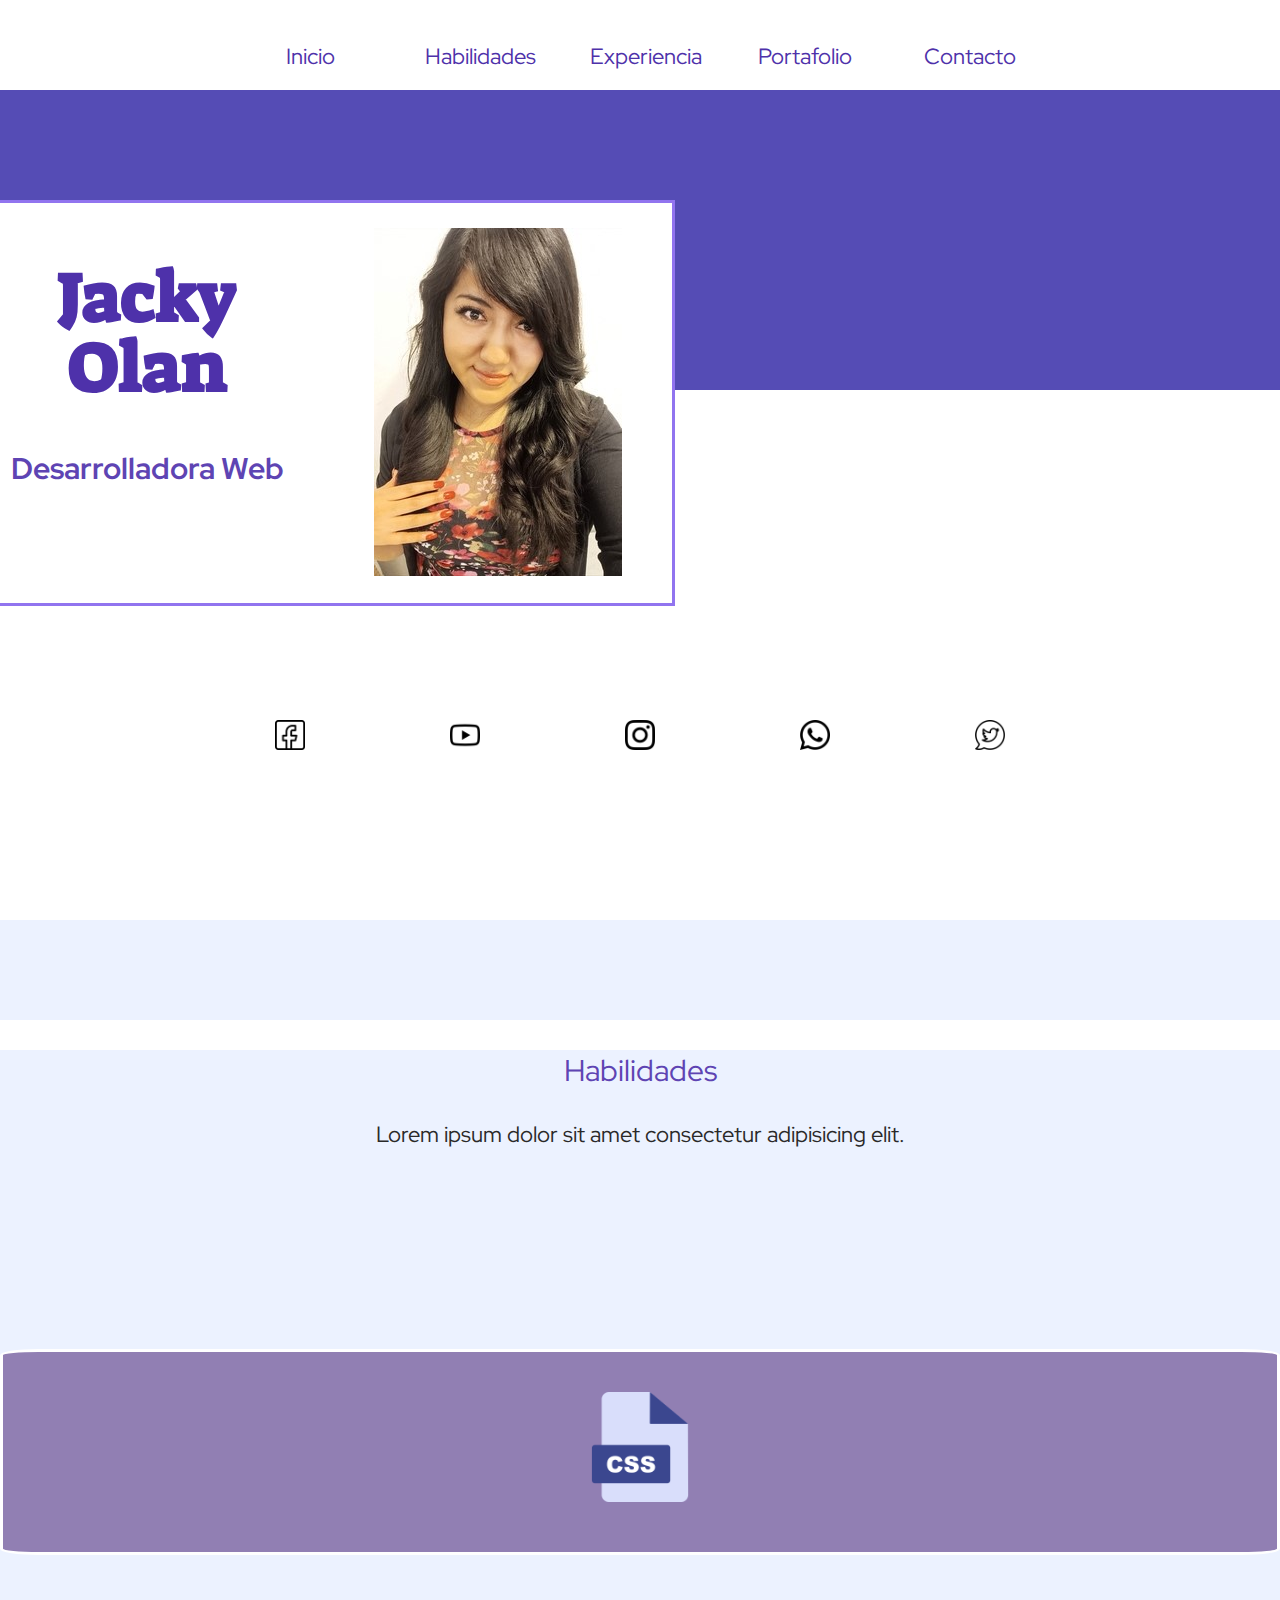
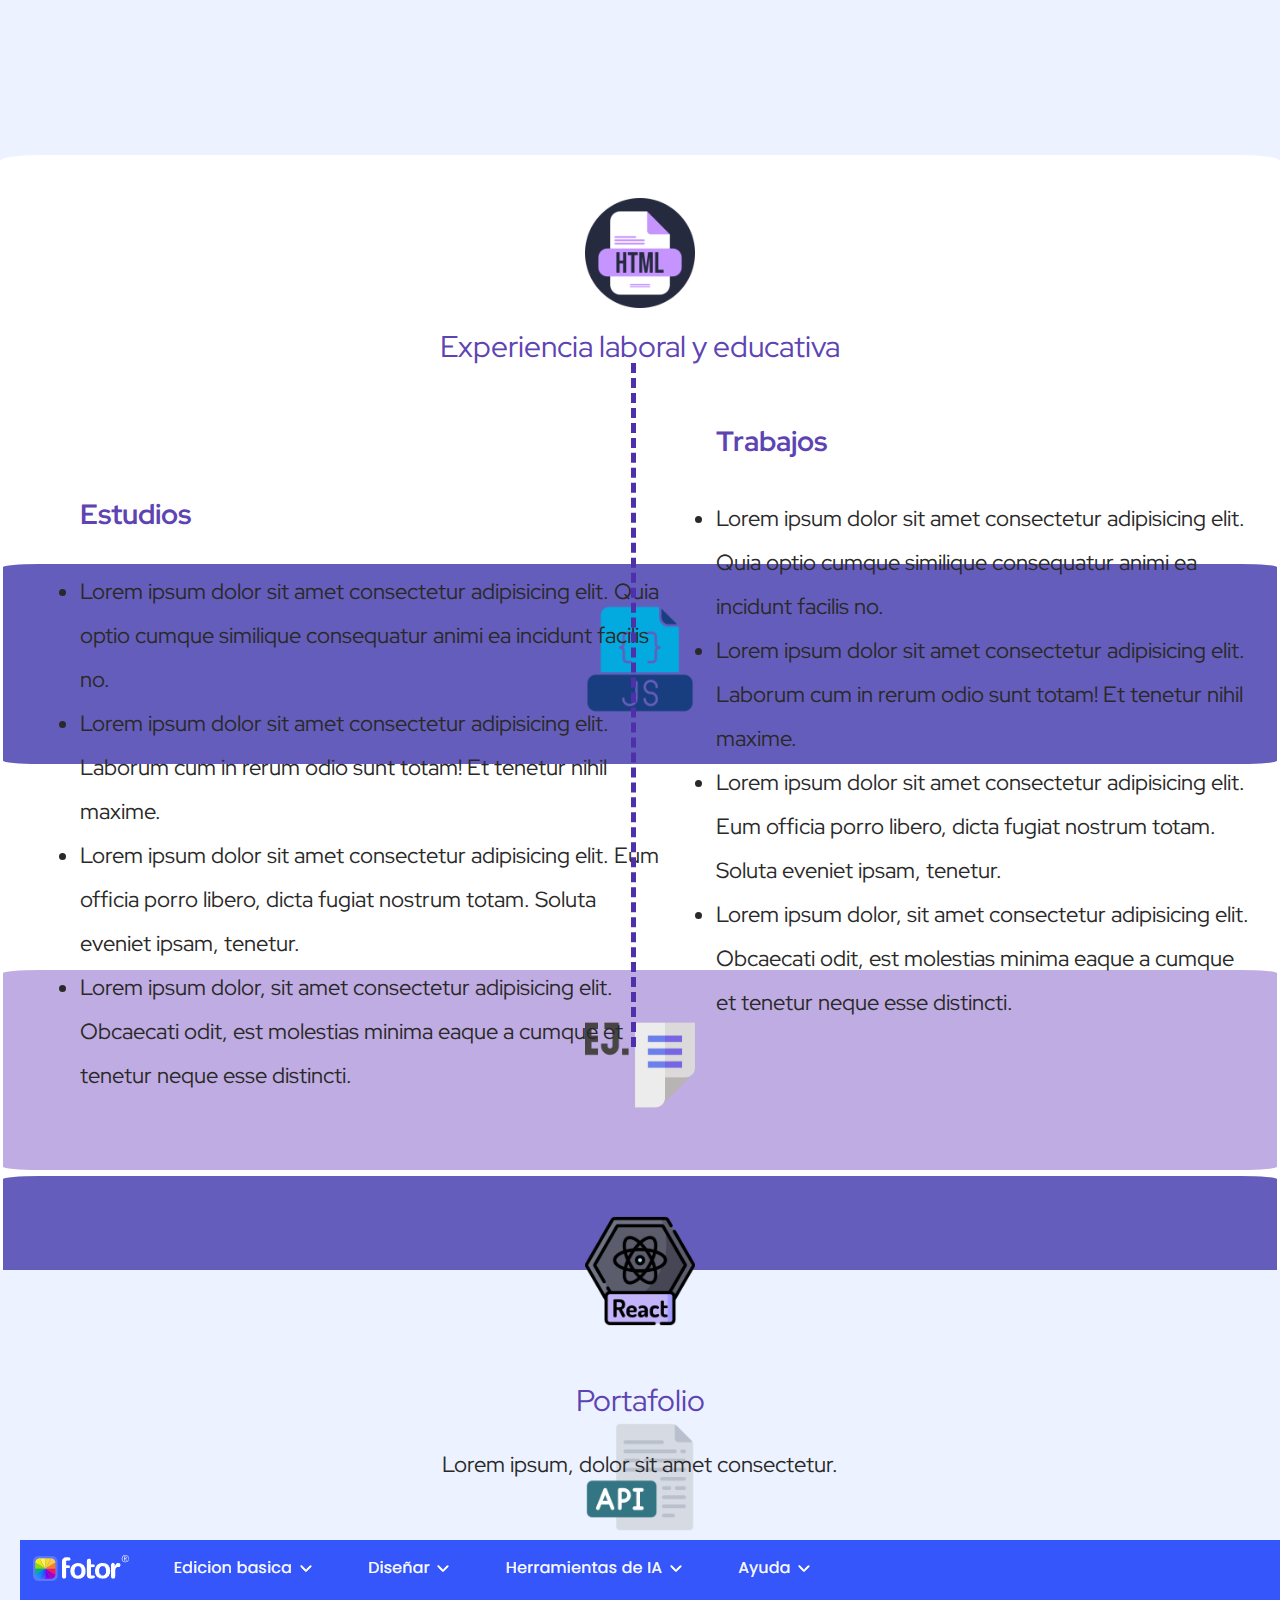
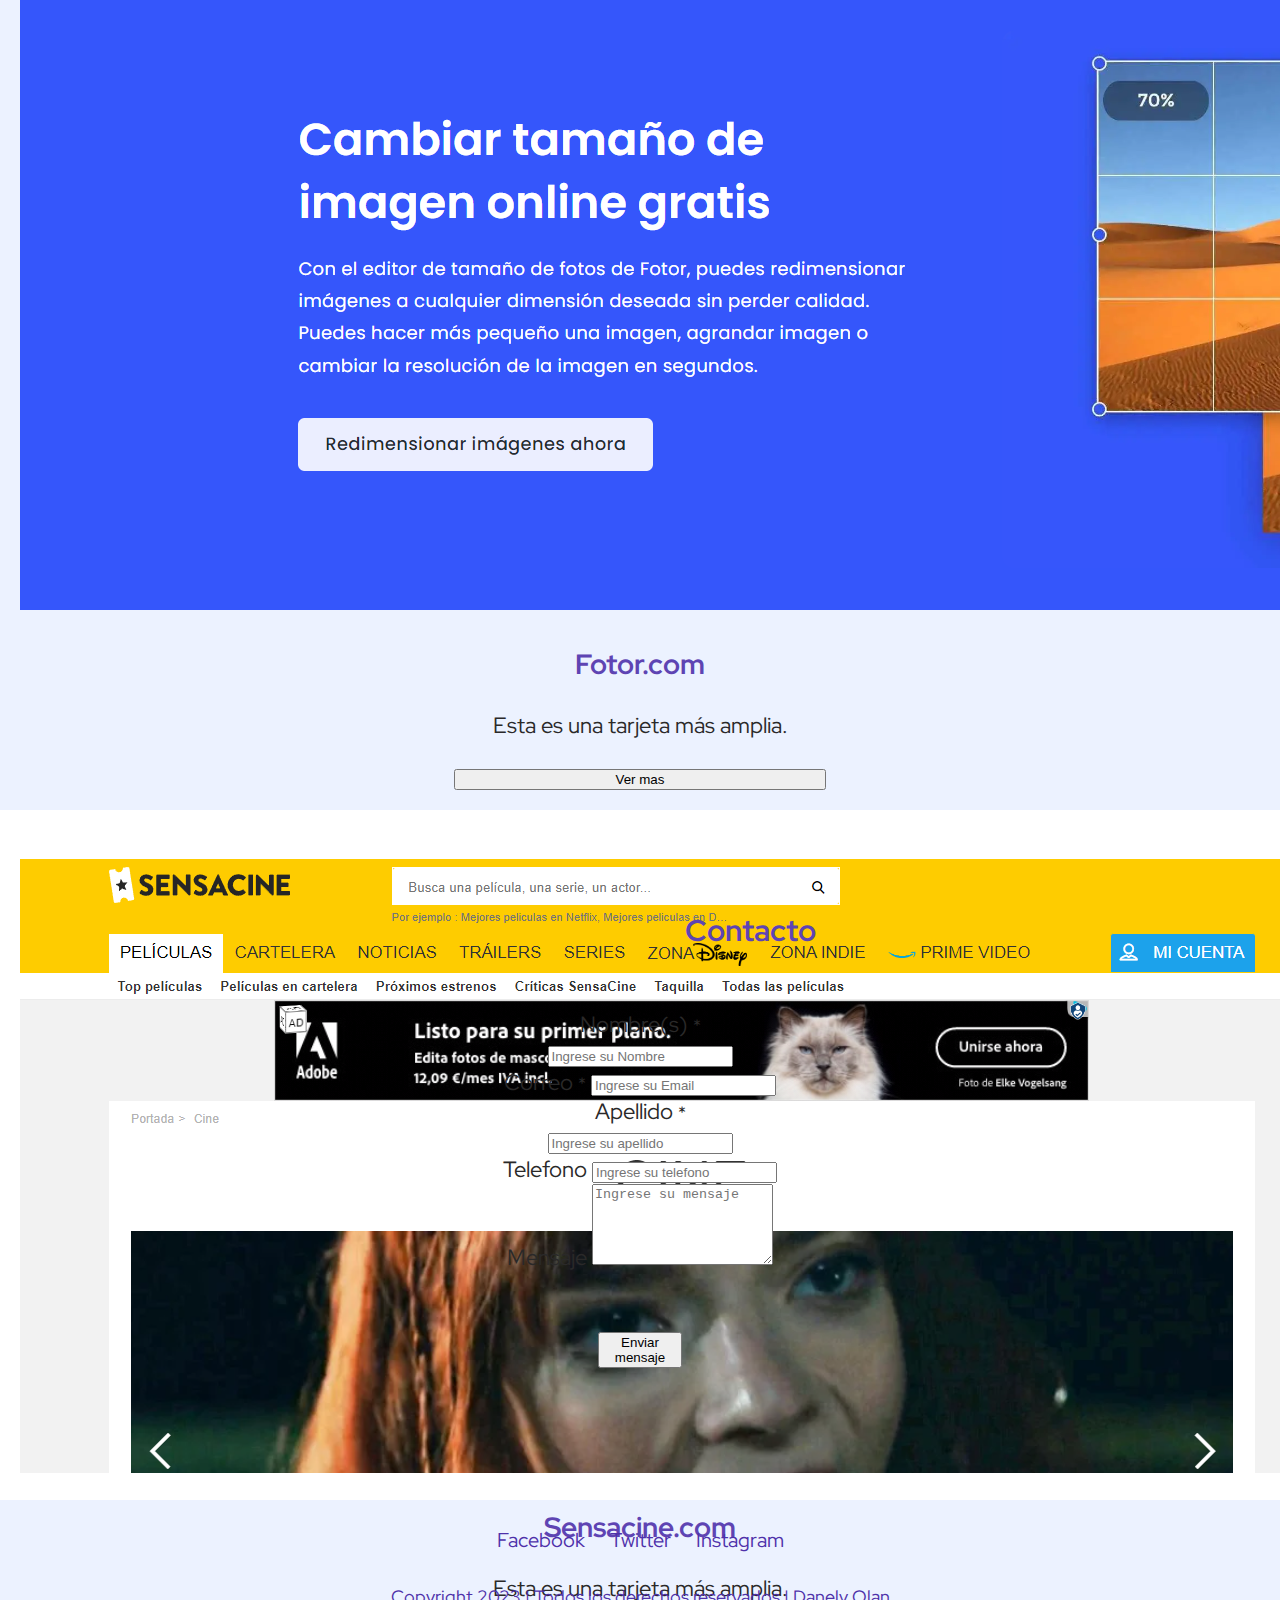
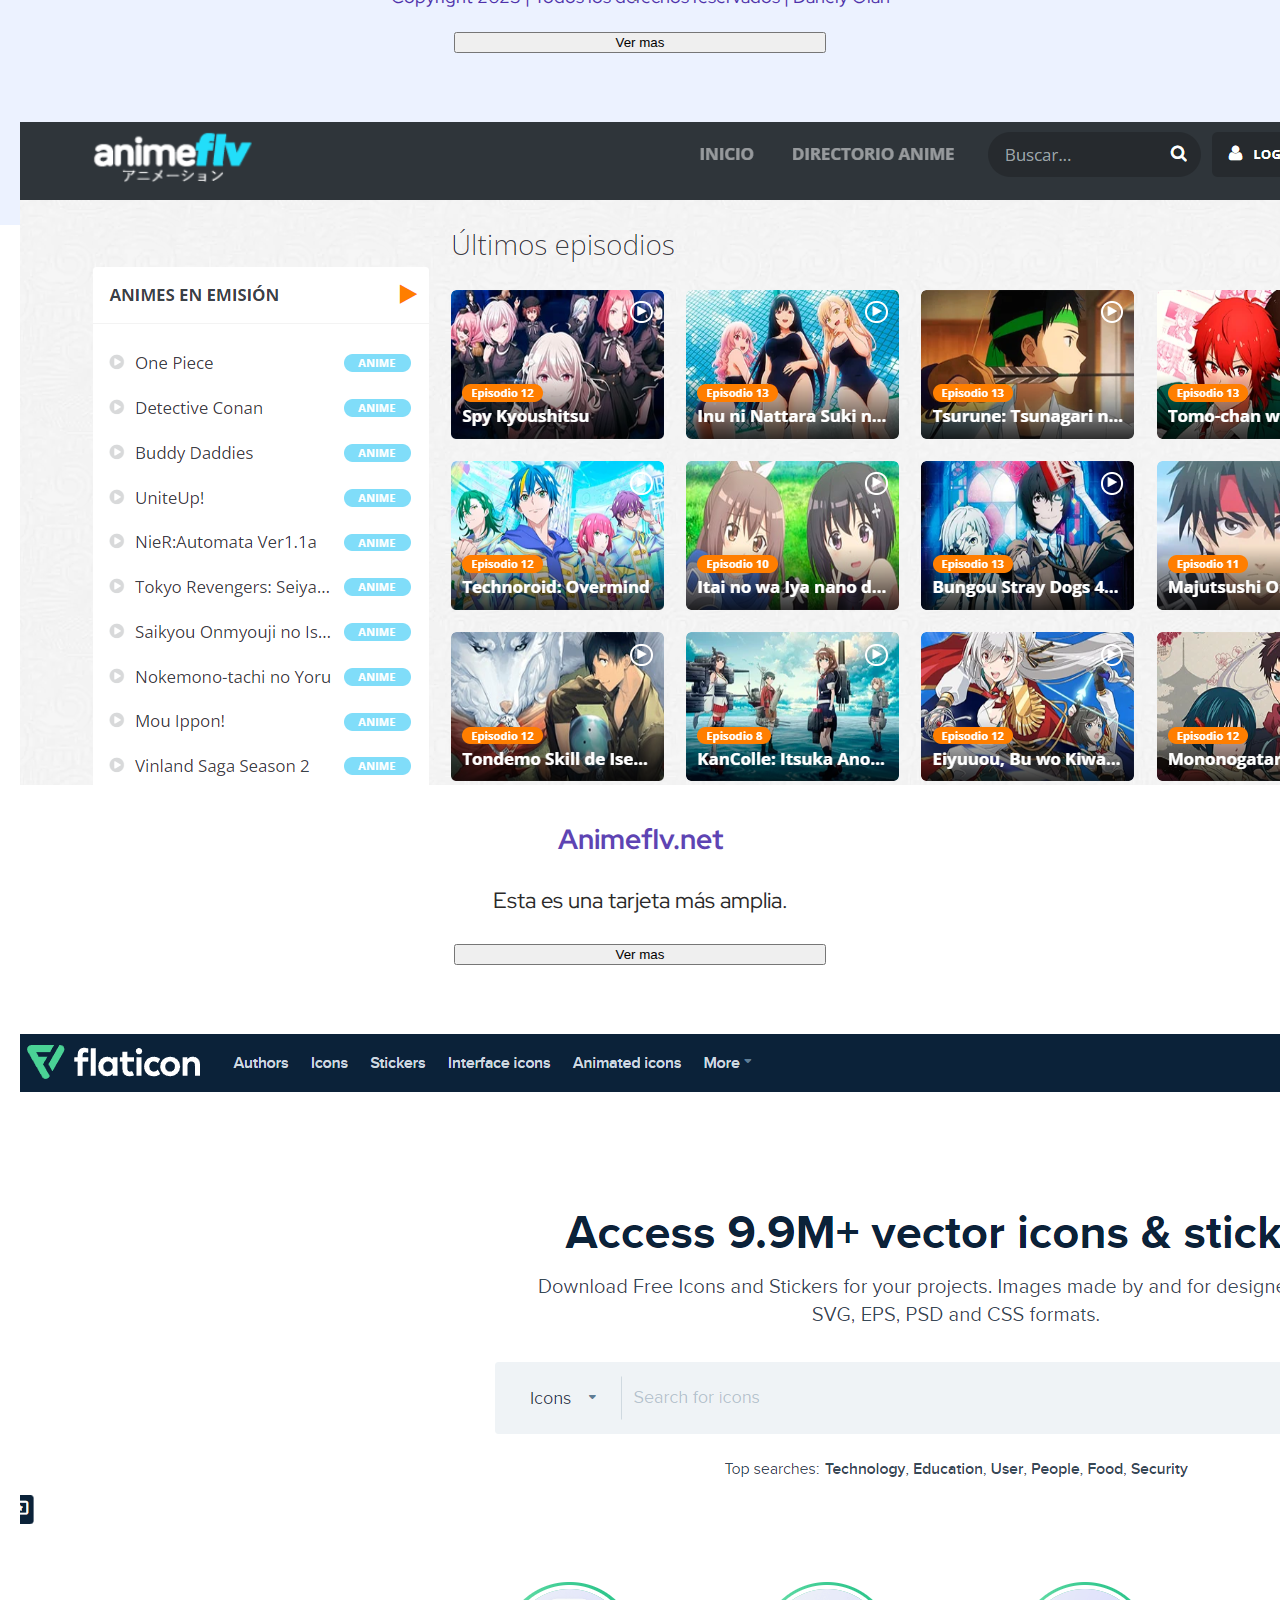
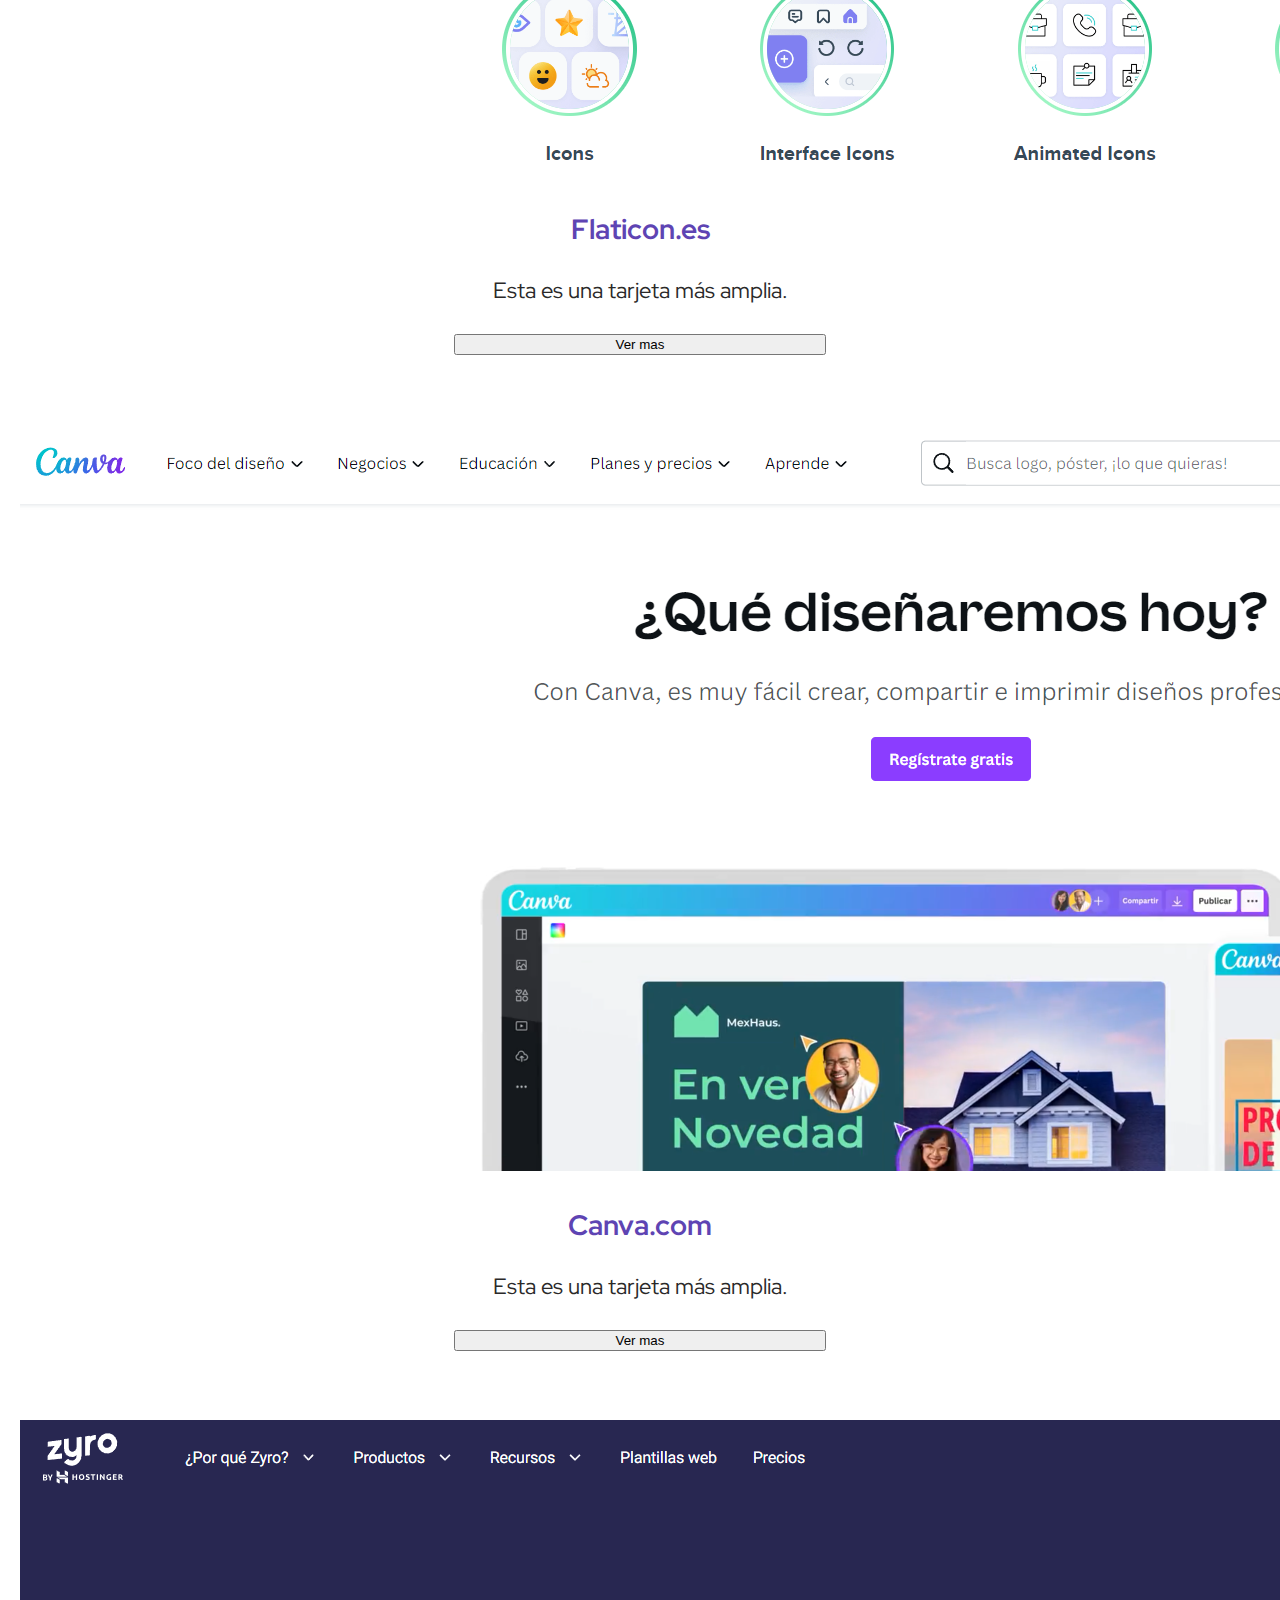
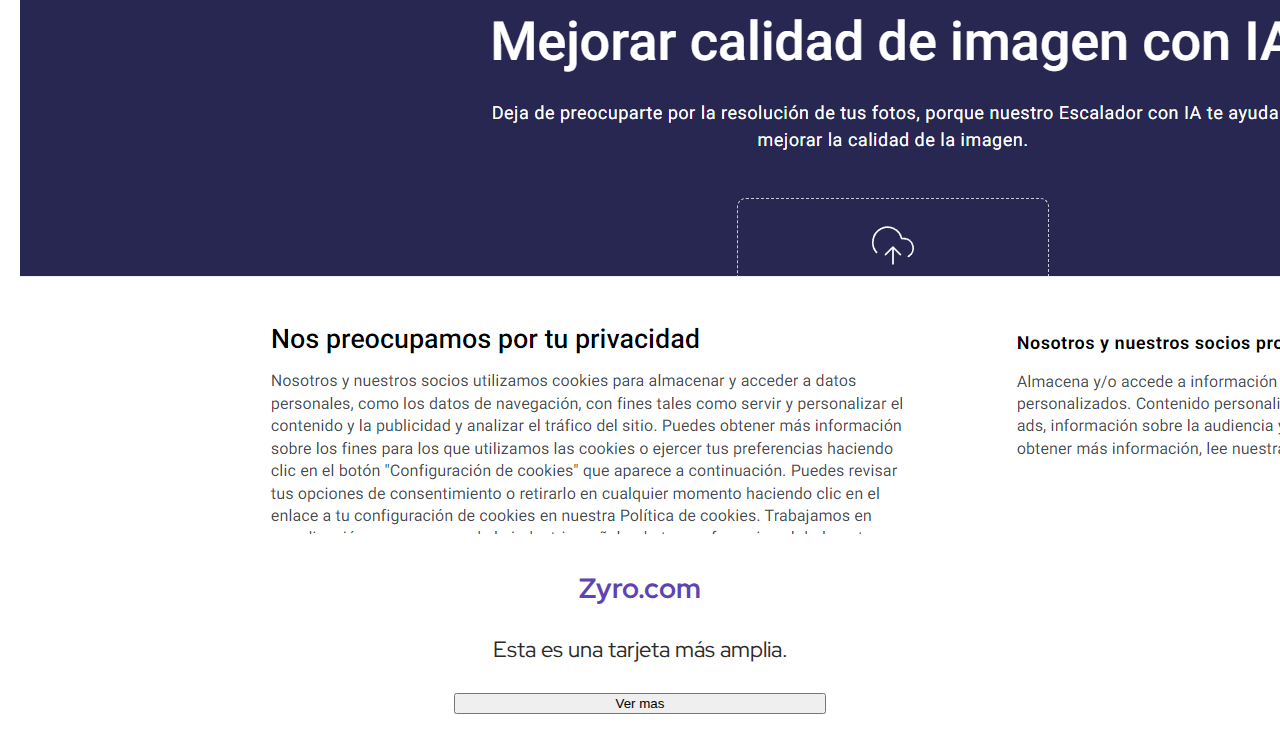
<file: index.html>
<!DOCTYPE html>
<html lang="es">
<head>
    <title>Jacky Olan</title>
    <meta name="viewport" content="width=device-width, initial-scale=1.0">
    <link href="https://cdn.jsdelivr.net/npm/bootstrap@5.3.0-alpha2/dist/css/bootstrap.min.css" rel="stylesheet" integrity="sha384-aFq/bzH65dt+w6FI2ooMVUpc+21e0SRygnTpmBvdBgSdnuTN7QbdgL+OapgHtvPp" crossorigin="anonymous">
    <script src="https://cdn.jsdelivr.net/npm/bootstrap@5.3.0-alpha2/dist/js/bootstrap.bundle.min.js" integrity="sha384-qKXV1j0HvMUeCBQ+QVp7JcfGl760yU08IQ+GpUo5hlbpg51QRiuqHAJz8+BrxE/N" crossorigin="anonymous"></script>
    <link href="style.css" rel="stylesheet">
    <link rel="icon" href="imagenes/favicon.ico">
    <link rel="preconnect" href="https://fonts.googleapis.com">
    <link rel="preconnect" href="https://fonts.gstatic.com" crossorigin>
    <link href="https://fonts.googleapis.com/css2?family=Red+Hat+Display&family=Suez+One&display=swap" rel="stylesheet">
</head>

<body>
  
<!--barra fija..............................................................................................................-->

    <div class="barra-fija">
       <a href="#inicio"><div class="items-barra"><p>Inicio</p></div></a>
       <a href="#habilidades"><div class="items-barra"><p>Habilidades</p></div></a>
       <a href="#exper"><div class="items-barra"><p>Experiencia</p></div></a>
       <a href="#portafolio"><div class="items-barra"><p>Portafolio</p></div></a>
       <a href="#contacto"><div class="items-barra"><p>Contacto</p></div></a>
    </div>
    

<!--portada................................................................................................................-->
 
   <div id="inicio" class="portada"></div>
   <div class="portada-imagen">
      <h1>Jacky Olan</h1>
      <h2>Desarrolladora Web</h2>
      <img class="imagen-portada" src="imagenes/yo.jpg">
   </div>
   <div class="segunda-seccion">
    <a href="https://es-la.facebook.com/" target="_blank" rel="noopener noreferrer"><img class="redes" src="imagenes/f.png"></a>
    <a href="https://www.youtube.com/" target="_blank" rel="noopener noreferrer"><img class="redes" src="imagenes/y.png"></a>
    <a href="https://www.instagram.com/accounts/login/" target="_blank" rel="noopener noreferrer"><img class="redes" src="imagenes/i.png"></a>
    <a href="https://web.whatsapp.com/" target="_blank" rel="noopener noreferrer"><img class="redes" src="imagenes/w.png"></a>
    <a href="https://twitter.com/?lang=es" target="_blank" rel="noopener noreferrer"><img class="redes" src="imagenes/t.png"></a>
   </div>
   <!--habilidades---------------------------------------------------------------------------------->

   <div id="habilidades" class="espacio-habilidades"></div>
   <div class="tercera-seccion">
     <div class="row">
      <p class="subtitulos">Habilidades</p>
       <p>Lorem ipsum dolor sit amet consectetur adipisicing elit.</p>
       <div class="uno altura margen borde col-lg-3 col-md-4 col-sm-6">
          <img class="skills" src="imagenes/css.png" alt="">
       </div>
       <div class="dos altura margen borde col-lg-3 col-md-4 col-sm-6 ">
          <img class="skills" src="imagenes/html.png" alt="">
       </div>
       <div class="tres altura margen borde col-lg-3 col-md-4 col-sm-6 ">
          <img class="skills" src="imagenes/javascript (2).png" alt="">
       </div>
       <div class="cuatro altura margen borde col-lg-3 col-md-4 col-sm-6 ">
          <img class="skills" src="imagenes/ej.png" alt="">
       </div>
    </div>
   <div class="row">
       <div class="cinco altura borde col-lg-3 col-md-4 col-sm-6 ">
          <img class="skills" src="imagenes/react.png " alt="">
       </div>
       <div class="seis altura borde col-lg-3 col-md-4 col-sm-6">
          <img class="skills" src="imagenes/api.png" alt="">
       </div>
       <div class="siete altura borde col-lg-3 col-md-4 col-sm-6">
          <img class="skills" src="imagenes/git.png" alt="">
       </div>
       <div class="ocho altura borde col-lg-3 col-md-4 col-sm-6">
          <img class="skills" src="imagenes/sql.png" alt="">
       </div>
   </div>
   </div>
    <!--Experiencia-------------------------------------------------------------------------------->

   <div id="exper" class="espacio-experiencia"></div>
   <div class="experiencia">
      <p class="subtitulos margen-b">Experiencia laboral y educativa</p>
      <div>

      <ul class="lista-uno">
			<h3>Estudios</h3>
			<li>Lorem ipsum dolor sit amet consectetur adipisicing elit. Quia optio cumque similique consequatur animi ea incidunt facilis no.</li>
			<li>Lorem ipsum dolor sit amet consectetur adipisicing elit. Laborum cum in rerum odio sunt totam! Et tenetur nihil maxime.</li>
			<li>Lorem ipsum dolor sit amet consectetur adipisicing elit. Eum officia porro libero, dicta fugiat nostrum totam. Soluta eveniet ipsam, tenetur.</li>
			<li>Lorem ipsum dolor, sit amet consectetur adipisicing elit. Obcaecati odit, est molestias minima eaque a cumque et tenetur neque esse distincti.</li>
        </ul>
      </div>
	  <div class="lista-dos">
		<ul>
			<h3>Trabajos</h3>
			<li>Lorem ipsum dolor sit amet consectetur adipisicing elit. Quia optio cumque similique consequatur animi ea incidunt facilis no.</li>
			<li>Lorem ipsum dolor sit amet consectetur adipisicing elit. Laborum cum in rerum odio sunt totam! Et tenetur nihil maxime.</li>
			<li>Lorem ipsum dolor sit amet consectetur adipisicing elit. Eum officia porro libero, dicta fugiat nostrum totam. Soluta eveniet ipsam, tenetur.</li>
			<li>Lorem ipsum dolor, sit amet consectetur adipisicing elit. Obcaecati odit, est molestias minima eaque a cumque et tenetur neque esse distincti.</li>
		</ul>
       </div>
   </div>

    <div id="portafolio" class="espacio-portafolio"></div>
    <div class="portafolio">
       <p class="subtitulos">Portafolio</p>
       <p>Lorem ipsum, dolor sit amet consectetur.</p>
       <div class="album py-5 bg-body-purple">
           <div class="container">
           <div class="row row-cols-1 row-cols-sm-2 row-cols-md-3 g-3">
           <div class="col">
          <div class="card shadow-sm">
            <svg class="bd-placeholder-img" xmlns="http://www.w3.org/2000/svg" role="img" aria-label="Marcador de posición: Miniatura"><img src="imagenes/pg1.PNG"></svg>
            <div class="card-body">
              <h3>Fotor.com</h3>
              <p class="card-text"><font style="vertical-align: inherit;"><font style="vertical-align: inherit;">Esta es una tarjeta más amplia.</font></font></p></div>
              <a href="https://www.fotor.com/" target="_blank" rel="noopener noreferrer"><button class="btn btn-primary d-inline-center align-items-center" type="button">
                Ver mas </button></a>
          </div>
         </div>

         <div class="col">
           <div class="card shadow-sm">
               <svg class="bd-placeholder-img " xmlns="http://www.w3.org/2000/svg" role="img" aria-label="Marcador de posición: Miniatura"><img src="imagenes/pg2.PNG"></svg>
               <div class="card-body">
                <h3>Sensacine.com</h3>
                <p class="card-text"><font style="vertical-align: inherit;"><font style="vertical-align: inherit;">Esta es una tarjeta más amplia.</font></font></p></div>
                <a href="https://www.sensacine.com/" target="_blank" rel="noopener noreferrer"><button class="btn btn-primary d-inline-center align-items-center" type="button">
                    Ver mas </button></a> 
           </div>
         </div>

         <div class="col">
          <div class="card shadow-sm">
            <svg class="bd-placeholder-img card-img-top" width="100%" height="225" xmlns="http://www.w3.org/2000/svg" role="img" aria-label="Marcador de posición: Miniatura"><img src="imagenes/pg3.PNG"></svg>
            <div class="card-body">
              <h3>Animeflv.net</h3>
              <p class="card-text"><font style="vertical-align: inherit;"><font style="vertical-align: inherit;">Esta es una tarjeta más amplia.</font></font></p></div>
              <a href="https://www3.animeflv.net/" target="_blank" rel="noopener noreferrer"><button class="btn btn-primary d-inline-center align-items-center" type="button">
                Ver mas </button></a>
          </div>
        </div>

        <div class="col">
          <div class="card shadow-sm">
            <svg class="bd-placeholder-img card-img-top" xmlns="http://www.w3.org/2000/svg" role="img" aria-label="Marcador de posición: Miniatura"><img src="imagenes/pg4.PNG"></svg>
            <div class="card-body">
              <h3>Flaticon.es</h3>
              <p class="card-text"><font style="vertical-align: inherit;"><font style="vertical-align: inherit;">Esta es una tarjeta más amplia.</font></font></p></div>
              <a href="https://www.flaticon.com/" target="_blank" rel="noopener noreferrer"><button class="btn btn-primary d-inline-center align-items-center" type="button">
                Ver mas </button></a>
          </div>
        </div>

        <div class="col">
          <div class="card shadow-sm">
            <svg class="bd-placeholder-img card-img-top" xmlns="http://www.w3.org/2000/svg" role="img" aria-label="Marcador de posición: Miniatura"><img src="imagenes/pg5.PNG"></svg>
            <div class="card-body">
                <h3>Canva.com</h3>
              <p class="card-text"><font style="vertical-align: inherit;"><font style="vertical-align: inherit;">Esta es una tarjeta más amplia.</font></font></p></div>
              <a href="https://www.canva.com/" target="_blank" rel="noopener noreferrer"><button class="btn btn-primary d-inline-center align-items-center" type="button">
                Ver mas </button></a>
          </div>
        </div>

        <div class="col">
          <div class="card shadow-sm">
            <svg class="bd-placeholder-img card-img-top" xmlns="http://www.w3.org/2000/svg" role="img" aria-label="Marcador de posición: Miniatura"><img src="imagenes/pg6.PNG"></svg>
            <div class="card-body">
              <h3>Zyro.com</h3>
              <p class="card-text"><font style="vertical-align: inherit;"><font style="vertical-align: inherit;">Esta es una tarjeta más amplia.</font></font></p></div>
              <a href="https://zyro.com/mx/herramientas/upscaler-de-imagenes" target="_blank" rel="noopener noreferrer"><button class="btn btn-primary d-inline-center align-items-center" type="button">
                Ver mas </button></a>
           </div>
         </div>
        </div>
      </div>
     </div>
    </div>

    <div  id="contacto" class="espaciado-contacto"></div>
    <h2 class="contacto-subtitulo">Contacto</h2>
    <div class="contacto"> 
    <form id="contact_form" name="contact_form" class="" action="includes/sendmail.php" method="post" novalidate="novalidate">
      <div class="row">
          <div class="col-sm-6">
              <div class="form-group">
                  <label>Nombre(s) <small>*</small></label>
                  <input name="form_name" class="form-control" type="text" placeholder="Ingrese su Nombre" required="" aria-required="true">
              </div>
          </div>
          <div class="col-sm-6">
              <div class="form-group">
                  <label>Correo <small>*</small></label>
                  <input name="form_email" class="form-control required email" type="email" placeholder="Ingrese su Email" aria-required="true">
              </div>
          </div>
      </div>
      <div class="row">
          <div class="col-sm-6">
              <div class="form-group">
                  <label>Apellido <small>*</small></label>
                  <input name="form_subject" class="form-control required" type="text" placeholder="Ingrese su apellido" aria-required="true">
              </div>
          </div>
          <div class="col-sm-6">
              <div class="form-group">
                  <label>Telefono</label>
                  <input name="form_phone" class="form-control" type="text" placeholder="Ingrese su telefono">
              </div>
          </div>
      </div>
      <div class="form-group">
          <label>Mensaje</label>
          <textarea name="form_message" class="form-control required" rows="5" placeholder="Ingrese su mensaje" aria-required="true"></textarea>
      </div>
      <div class="form-group">
          <input name="form_botcheck" class="form-control" type="hidden" value="">
          <a href="https//gmail.com/" target="_blank" rel="noopener noreferrer"><button type="submit" class="btn btn-primary btn-theme-colored btn-flat boton-contacto" data-loading-text="Espere porfavor..">Enviar mensaje</button></a>
      </div>
    </form>
    </div> 

<!--pie de pag...................................................................-->

 <div class="piedepagina">
      <a class="link-pie-pagina" href="https://es-la.facebook.com/" target="_blank" rel="noopener noreferrer">Facebook</a>
      <a class="link-pie-pagina" href="https://twitter.com/" target="_blank" rel="noopener noreferrer">Twitter</a>
      <a class="link-pie-pagina" href="https://www.instagram.com/" target="_blank" rel="noopener noreferrer" >Instagram</a>
      <small><p class="derechos"> Copyright 2023 | Todos los derechos reservados | Danely Olan</p></small>
</div> 
  
   
</body>
</file>
<file: style.css>
body {
    margin: 0;
    text-align: center;
    font-family: 'Red Hat Display', sans-serif;
    font-size: 22px;
    color: #2a2929;
}

/* Elementos de barra fija superior..........................................................*/
.barra-fija {
    position: sticky;
	top: 0;
    background-color:#fff;
    margin-top: 0;
    height: 80px;
    padding-top: 10px;
    z-index: 100;
}

.items-barra{
    width: 100px;
    display: inline-block;
    color: #4E31AA;
    margin-left: 30px;
    margin-right: 30px;
    text-decoration: none;
    padding-top: 10px;
}

/*Elementos de imagen de portada................................................................*/
.portada {
    max-width: 100%;
    height: 300px;
    background-color: #554cb5;  
}

.portada-imagen {
    width: 700px;
    height: 400px;
    background-color:#fff;
    position: absolute;
    right: 605px;
    top: 200px;
    line-height: 1;
    border-style: solid;
    border-color: #9174ef;
}

.imagen-portada {
   margin-left: 300px;
   position: absolute;
   right: 50px;
   top: 25px;
}

h1 {
    font-family: 'Suez One', serif;
    color:#4E31AA;
    font-size: 70px;
    text-align: center;
    width: 50%;
    margin-top: 60px;
}

h2 {
    font-size: 30px;
    color: #5e44b3;
    text-align: center;
    width: 50%;
    margin-top: 50px;
}

.segunda-seccion {
    background-color: #fff;
    height: 300px;
    margin-top: 230px;
}

.redes {
    height: 30px;
    width: 30px;
    margin: 100px 70px 50px;
}

.tercera-seccion {
    background-color:#ECF2FF;
    height: 716px;
}

.espacio-habilidades {
    height: 100px;
    background-color:#ECF2FF;
}

.skills {
    height: 110px;
    width: 110px;
    margin-top: 40px;
}

.altura { 
    height: 200px;
}

.margen {
    margin-top: 200px;
}

.borde {
    border-style: solid;
    border-color: #fff;
    border-width: 3px;
    border-radius: 3%;
}

.uno {
    background-color: #917FB3;
}

.dos {
    background-color:#fff;
}

.tres {
    background-color: #655DBB;
}

.cuatro {
    background-color:#BFACE2 ;
}

.cinco{
    background-color: #655DBB;
}

.seis {
    background-color: #BFACE2; 
}

.siete {
    background-color:#917FB3;
}

.ocho {
    background-color: #fff;
}

.subtitulos {
    font-size: 30px;
    color: #5e44b3;
    text-align: center;
}

.margen-b {
    margin-bottom: 60px;
}

.espacio-experiencia {
    height: 70px;
    margin-bottom: 0;
    margin-top: 50px;
}

.experiencia {
    height: 600px;
    text-align:left;
    line-height: 2;
    display:inline;
}

.portafolio {
    height: 1060px;
    background-color: #ECF2FF;
    margin-top: 100px;
    padding-top: 80px;
}

li {
    
}

ul {
    padding-left: 80px;
    display: inline-block;
}

.lista-uno {
    width: 46%;
   
}

.lista-dos {
    width: 48%;
    position: absolute;
    right: 30px;
    top: 1963px;
    border-style:none none none dashed;
    border-width: 5px;
    border-color: #4E31AA;
}

h3 {
    color: #5e44b3;
    font-size: 28px;

}

.bd-placeholder-img {
    height:0px;
}

.col {
    padding: 10px 20px 10px;
}

.btn {
    width: 30%;
    margin-bottom: 20px;
}

.boton-contacto {
    margin-top: 60px;
}

.espacio-portafolio {
    height: 50px;
}

.contacto {
    height: 400px;
    margin: 60px 500px 60px;
}

.contacto-subtitulo {
    margin-left: 430px;
    margin-top: 100px;
}

/*Pie de pagina..............................................................................................*/
.piedepagina {
    background-color:#ECF2FF;
    height: 300px;
    padding-top: 25px;
    margin-top: 90px;
}

.link-pie-pagina {
    color: #4E31AA;
    font-size: 20px;
    text-decoration: none;
    margin: 10px 10px 10px 10px;
}

.derechos {
    color: #4E31AA;
    margin-top: 30px;
}
</file>
